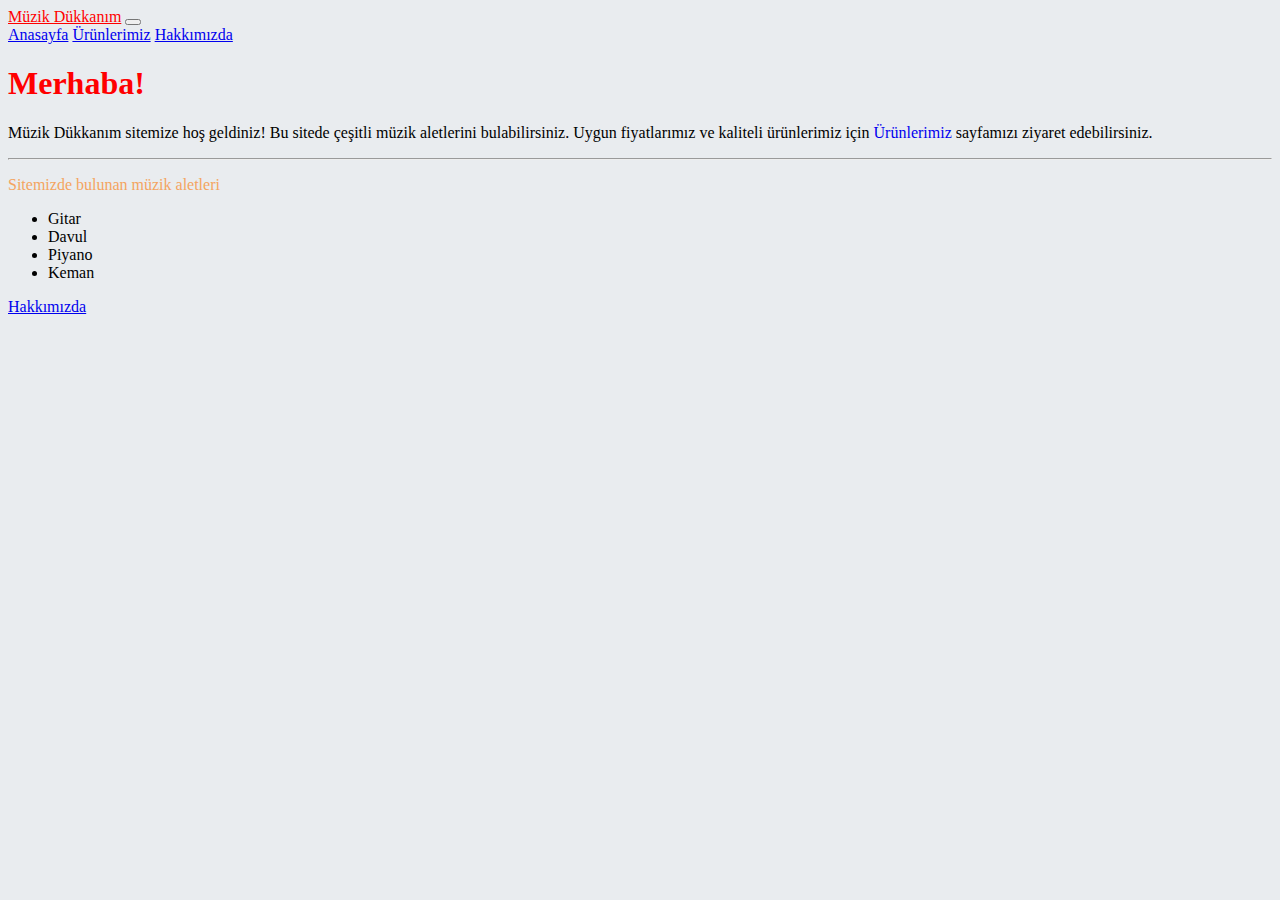
<file: src/bootstrap/music_store/index.html>
<!doctype html>
<html lang="tr">
  <head>
    <!-- Required meta tags -->
    <meta charset="utf-8">
    <meta name="viewport" content="width=device-width, initial-scale=1">

    <!-- Bootstrap CSS -->
    <link href="https://cdn.jsdelivr.net/npm/bootstrap@5.1.3/dist/css/bootstrap.min.css" rel="stylesheet" integrity="sha384-1BmE4kWBq78iYhFldvKuhfTAU6auU8tT94WrHftjDbrCEXSU1oBoqyl2QvZ6jIW3" crossorigin="anonymous">
    <link rel="stylesheet" href="style.css">
    <title>Müzik Dükkanım</title>

  </head>
  <body class="body">
    <nav class="navbar sticky-top navbar-expand-lg navbar-dark bg-dark">
      <div class="container-fluid">
        <a style="color: red;"class="navbar-brand" href="index.html">Müzik Dükkanım</a>
        <button class="navbar-toggler" type="button" data-bs-toggle="collapse" data-bs-target="#navbarNavAltMarkup" aria-controls="navbarNavAltMarkup" aria-expanded="false" aria-label="Toggle navigation">
          <span class="navbar-toggler-icon"></span>
        </button>
        <div class="collapse navbar-collapse" id="navbarNavAltMarkup">
          <div class="navbar-nav">
            <a class="nav-link active" aria-current="page" href="index.html">Anasayfa</a>
            <a class="nav-link" href="urunler.html">Ürünlerimiz</a>
            <a class="nav-link" href="info.html">Hakkımızda</a>
          </div>
        </div>
      </div>
    </nav>
      <div class="jumbotron pt-5 ">
        <h1 class="color-red display-4 text-center ">Merhaba!</h1>
        <p class="lead text-center px-5">Müzik Dükkanım sitemize hoş geldiniz!
          Bu sitede çeşitli müzik aletlerini bulabilirsiniz. Uygun fiyatlarımız ve kaliteli ürünlerimiz için <a style="text-decoration: initial;" href="#">Ürünlerimiz</a> sayfamızı ziyaret edebilirsiniz.
        </p>
        <hr class="my-4">
        <p class="text-center color-orng">Sitemizde bulunan müzik aletleri</p>
        <div class="container d-flex justify-content-center mb-2">
          <div class="row">       
          <div class="col-sm">
            <ul>
              <li>Gitar</li>
              <li>Davul</li>
              <li>Piyano</li>
              <li>Keman</li>
            </ul>
          </div>
        </div> 
       </div>

        <p class="lead text-center">
        <a class="btn btn-primary btn-lg" href="info.html" role="button">Hakkımızda</a>
        </p>
      </div>
    <!-- Optional JavaScript; choose one of the two! -->

    <!-- Option 1: Bootstrap Bundle with Popper -->
    <script src="https://cdn.jsdelivr.net/npm/bootstrap@5.1.3/dist/js/bootstrap.bundle.min.js" integrity="sha384-ka7Sk0Gln4gmtz2MlQnikT1wXgYsOg+OMhuP+IlRH9sENBO0LRn5q+8nbTov4+1p" crossorigin="anonymous"></script>

    <!-- Option 2: Separate Popper and Bootstrap JS -->
    <!--
    <script src="https://cdn.jsdelivr.net/npm/@popperjs/core@2.10.2/dist/umd/popper.min.js" integrity="sha384-7+zCNj/IqJ95wo16oMtfsKbZ9ccEh31eOz1HGyDuCQ6wgnyJNSYdrPa03rtR1zdB" crossorigin="anonymous"></script>
    <script src="https://cdn.jsdelivr.net/npm/bootstrap@5.1.3/dist/js/bootstrap.min.js" integrity="sha384-QJHtvGhmr9XOIpI6YVutG+2QOK9T+ZnN4kzFN1RtK3zEFEIsxhlmWl5/YESvpZ13" crossorigin="anonymous"></script>
    -->
  </body>
</html>
</file>
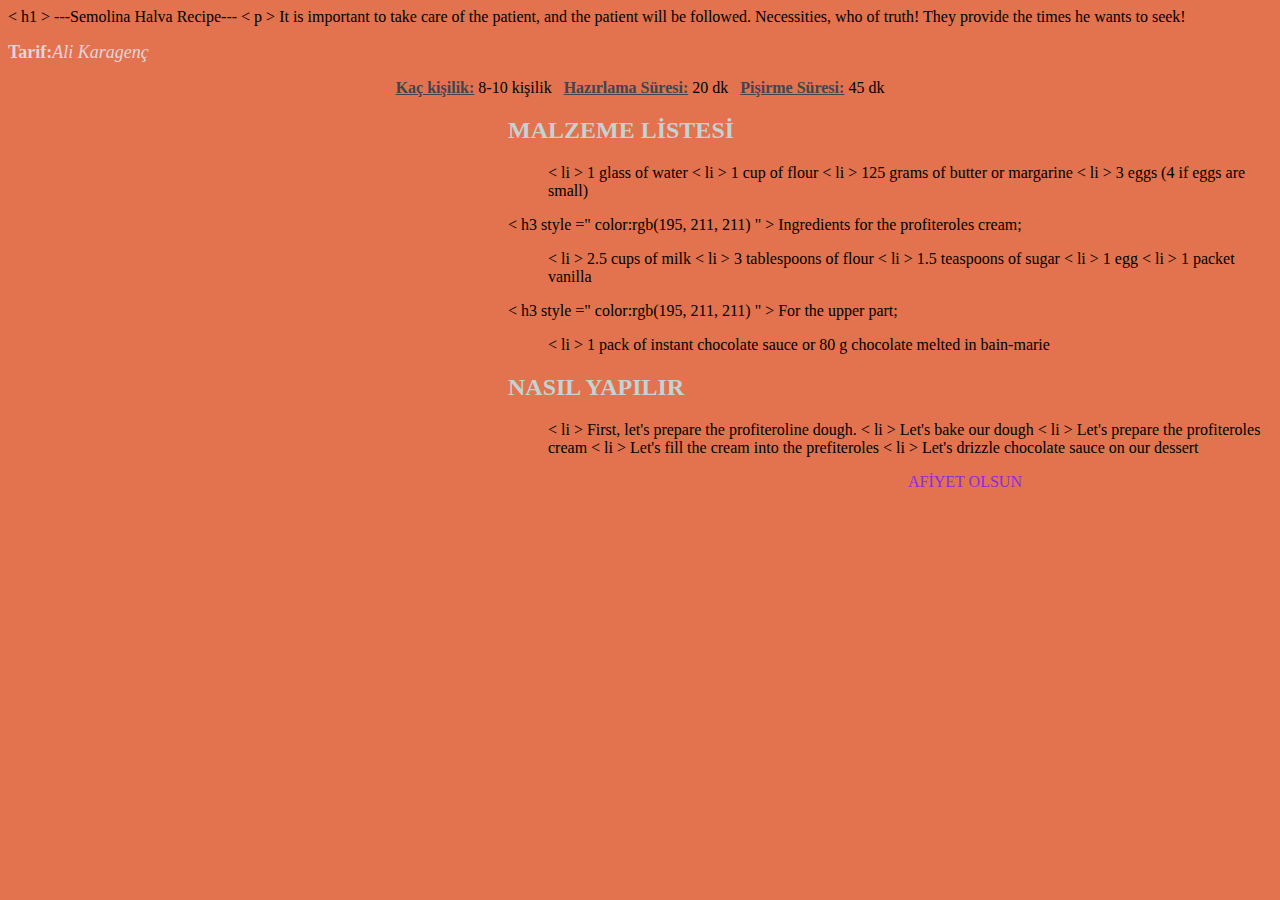
<file: src/html/ChocolateRecipe.html>
<html lang="tr">
<head>
    <meta charset="UTF-8">
    <meta http-equiv="X-UA-Compatible" content="IE=edge">
    <meta name="viewport" content="width=device-width, initial-scale=1.0">
    <title>Profiterol</title>
</head>
<body style="background-color:rgb(226, 115, 78)">
    <!-- header start -->
    <header>
        <nav>
            < h1 > ---Semolina Halva Recipe--- </ h1 >
                < p > It is important to take care of the patient, and the patient will be followed. Necessities, who of truth! They provide the times he wants to seek! </ p >
                <p><span style="font-size:large;color:rgb(228, 214, 217)"><strong>Tarif:</strong><em>Ali Karagenç</em></span></p>
                <p style="text-align: center;">
                    <span style="color:rgb(67, 67, 80)"><b><u>Kaç kişilik:</u></b></span> 8-10 kişilik &nbsp;
                    <span style="color:rgb(67, 67, 82)"><b><u>Hazırlama Süresi:</u></b></span> 20 dk &nbsp;
                    <span style="color:rgb(68, 68, 80)"><u><b>Pişirme Süresi:</b></u> </span>45 dk</p>
        </nav>
    </header>
    <!-- header finish -->
    <!-- Section start -->
    <section style="margin-left: 500px">
        <h2 style="color:rgb(195, 211, 211)">MALZEME LİSTESİ</h2>
            <ul>
                < li > 1 glass of water </ li >
                < li > 1 cup of flour </ li >
                < li > 125 grams of butter or margarine </ li >
                < li > 3 eggs (4 if eggs are small) </ li >
                </ul>
                < h3  style =" color:rgb(195, 211, 211) " > Ingredients for the profiteroles cream; </ h3 >
            <ul>
                < li > 2.5 cups of milk </ li >
                < li > 3 tablespoons of flour </ li >
                < li > 1.5 teaspoons of sugar </ li >
                < li > 1 egg </ li >
                < li > 1 packet vanilla </ li >
            </ul>
                < h3  style =" color:rgb(195, 211, 211) " > For the upper part; </ h3 >
            <ul>
                < li > 1 pack of instant chocolate sauce or 80 g chocolate melted in bain-marie </ li >
            </ul>   
            <h2 style="color:rgb(195, 211, 211)">NASIL YAPILIR</h2>
            <ol>
                < li > First, let's prepare the profiteroline dough. </ li >
                < li > Let's bake our dough </ li >
                < li > Let's prepare the profiteroles cream </ li >
                < li > Let's fill the cream into the prefiteroles </ li >
                < li > Let's drizzle chocolate sauce on our dessert </ li >
            </ol>
    </section>
    <!-- section finish -->
    <!-- footer start -->
    <footer>
        <p style="margin-left: 900px;color:blueviolet " >AFİYET OLSUN</p>
    </footer>
    <!-- footer finish -->
</body>
</html>
</file>
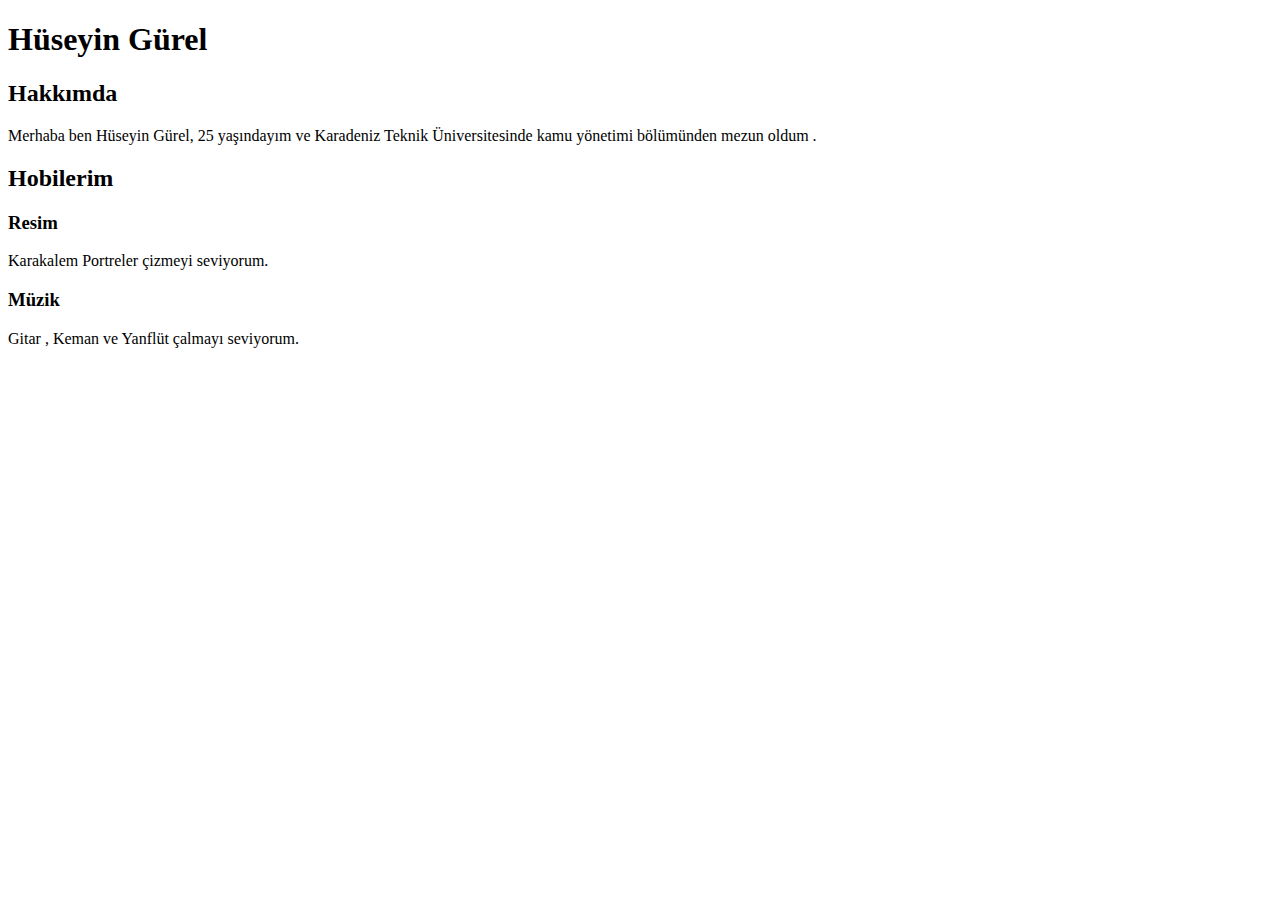
<file: src/html/HomeWork1.html>
<!DOCTYPE html>
<html lang="en">
<head>
    <meta charset="UTF-8">
    <title>HomeWork1</title>
</head>
<body>
    <h1>Hüseyin Gürel</h1>
    <h2>Hakkımda</h2>
    <p>Merhaba ben Hüseyin Gürel, 25 yaşındayım ve Karadeniz Teknik Üniversitesinde kamu yönetimi bölümünden mezun oldum .</p>
    <h2>Hobilerim</h2>
    <h3>Resim</h3>
    <p>Karakalem Portreler çizmeyi seviyorum.</p>
    <h3>Müzik</h3>
    <p>Gitar , Keman ve Yanflüt çalmayı seviyorum.</p>

</body>
</html>
</file>
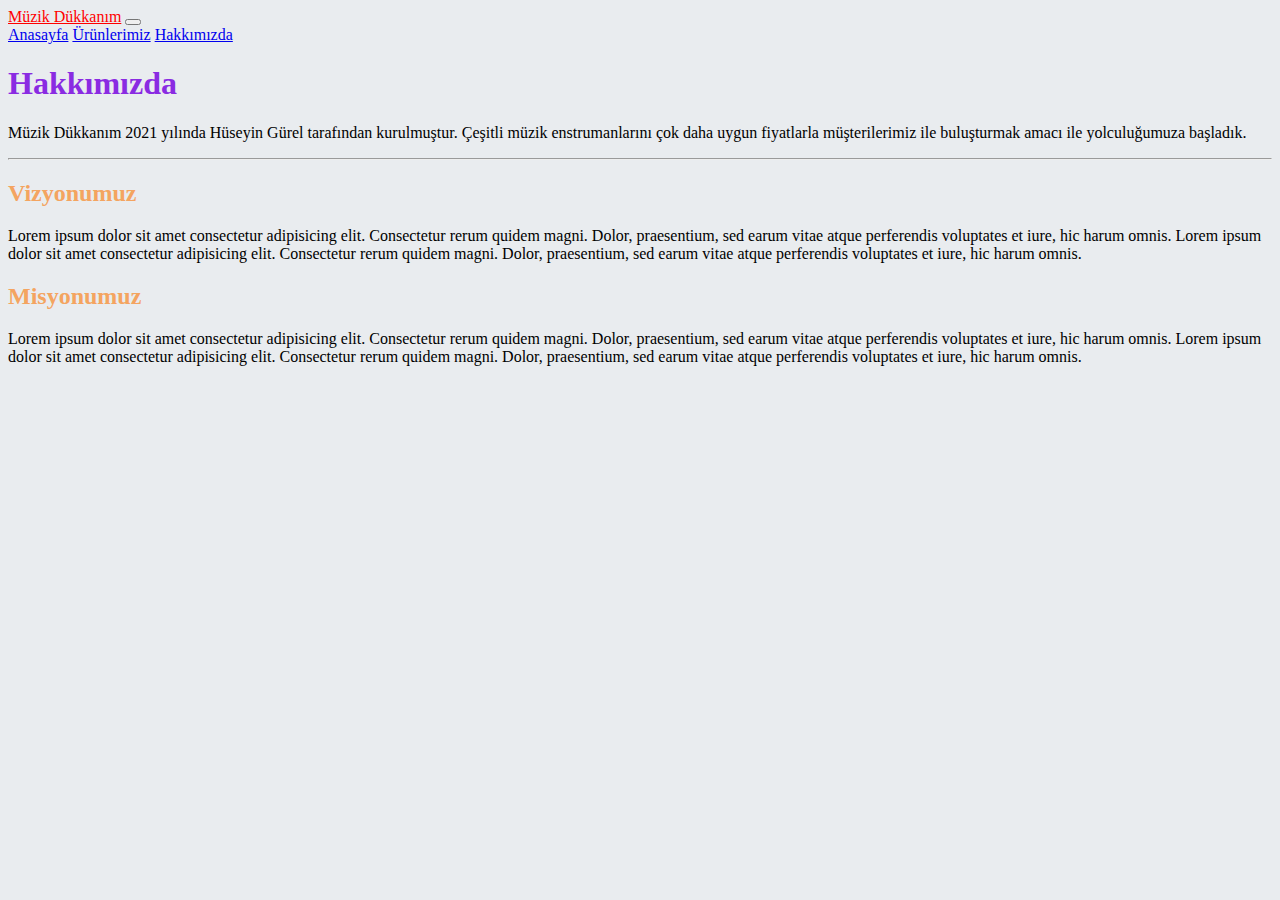
<file: src/bootstrap/music_store/info.html>
<!DOCTYPE html>
<html lang="en">
<head>
    <meta charset="UTF-8">
    <meta http-equiv="X-UA-Compatible" content="IE=edge">
    <meta name="viewport" content="width=device-width, initial-scale=1.0">
    <link href="https://cdn.jsdelivr.net/npm/bootstrap@5.1.3/dist/css/bootstrap.min.css" rel="stylesheet" integrity="sha384-1BmE4kWBq78iYhFldvKuhfTAU6auU8tT94WrHftjDbrCEXSU1oBoqyl2QvZ6jIW3" crossorigin="anonymous">
    <link rel="stylesheet" href="style.css">
    <title>Müzik Dükkanım | Ürünlerimiz</title>
</head>
<body class="body">
    <nav class="navbar sticky-top navbar-expand-lg navbar-dark bg-dark">
        <div class="container-fluid">
          <a style="color: red;"class="navbar-brand" href="index.html">Müzik Dükkanım</a>
          <button class="navbar-toggler" type="button" data-bs-toggle="collapse" data-bs-target="#navbarNavAltMarkup" aria-controls="navbarNavAltMarkup" aria-expanded="false" aria-label="Toggle navigation">
            <span class="navbar-toggler-icon"></span>
          </button>
          <div class="collapse navbar-collapse" id="navbarNavAltMarkup">
            <div class="navbar-nav">
              <a class="nav-link" href="index.html">Anasayfa</a>
              <a class="nav-link" href="urunler.html">Ürünlerimiz</a>
              <a class="nav-link active" aria-current="page" href="info.html">Hakkımızda</a>
            </div>
          </div>
        </div>
      </nav>
      <div class="jumbotron pt-5">
        <h1 style="color: blueviolet;" class="display-4 text-center mb-4">Hakkımızda</h1>
        <p class="lead text-start px-5">
          Müzik Dükkanım 2021 yılında Hüseyin Gürel tarafından kurulmuştur. 
          Çeşitli müzik enstrumanlarını çok daha uygun fiyatlarla müşterilerimiz ile buluşturmak amacı ile yolculuğumuza başladık.
        </p>
        <hr class="m-5">
        <h2 class="text-start mx-5 color-orng fs-4">Vizyonumuz</h2>
        <p class="mx-5 fw-lighter mb-5">Lorem ipsum dolor sit amet consectetur adipisicing elit.
           Consectetur rerum quidem magni. Dolor, praesentium, 
           sed earum vitae atque perferendis voluptates et iure, hic harum omnis.
           Lorem ipsum dolor sit amet consectetur adipisicing elit.
           Consectetur rerum quidem magni. Dolor, praesentium, 
           sed earum vitae atque perferendis voluptates et iure, hic harum omnis.
        </p>
        <h2 class="text-start mx-5 color-orng fs-4">Misyonumuz</h2>
        <p class="mx-5 fw-lighter">Lorem ipsum dolor sit amet consectetur adipisicing elit.
           Consectetur rerum quidem magni. Dolor, praesentium, 
           sed earum vitae atque perferendis voluptates et iure, hic harum omnis.
           Lorem ipsum dolor sit amet consectetur adipisicing elit.
           Consectetur rerum quidem magni. Dolor, praesentium, 
           sed earum vitae atque perferendis voluptates et iure, hic harum omnis.
        </p>
      </div>




      <script src="https://cdn.jsdelivr.net/npm/bootstrap@5.1.3/dist/js/bootstrap.bundle.min.js" integrity="sha384-ka7Sk0Gln4gmtz2MlQnikT1wXgYsOg+OMhuP+IlRH9sENBO0LRn5q+8nbTov4+1p" crossorigin="anonymous"></script>

</body>
</html>
</file>
<file: src/bootstrap/music_store/style.css>
.color-red
    {
        color: red;
}
.color-orng{
    color: sandybrown;
}
.body{
    background-color:#E9ECEF;
}

.pill{
    background-color: grey; 
    color: white; 
    font-size: 9px;
    
}
</file>
